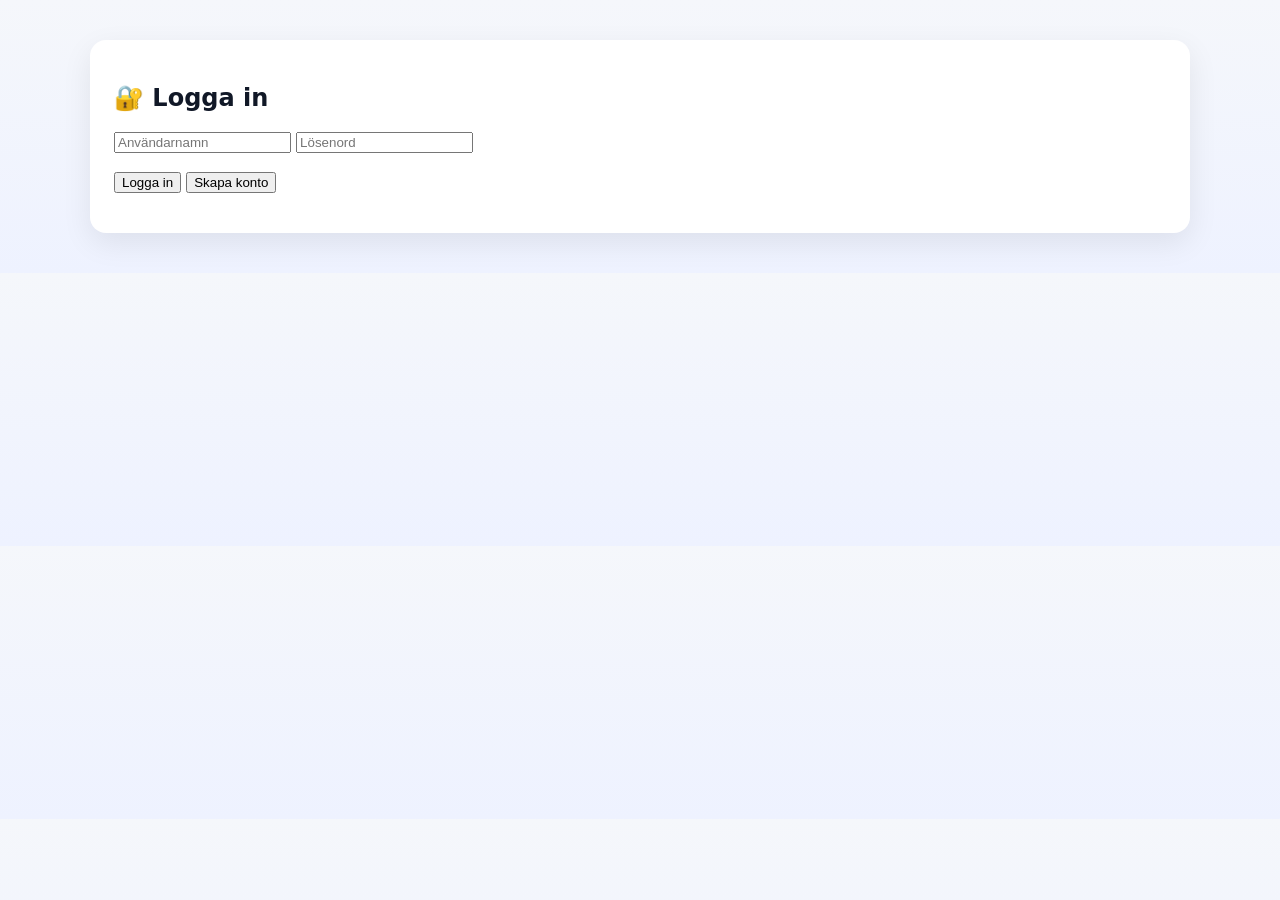
<file: login.html>
<!DOCTYPE html>
<html lang="sv">
<head>
    <meta charset="UTF-8">
    <title>Login</title>
    <link rel="stylesheet" href="style.css">
</head>
<body>

<div class="card">
    <h2>🔐 Logga in</h2>

    <input type="text" id="username" placeholder="Användarnamn">
    <input type="password" id="password" placeholder="Lösenord">

    <br><br>

    <button onclick="login()">Logga in</button>
    <button onclick="register()">Skapa konto</button>

    <p id="message"></p>
</div>

<script src="auth.js"></script>

</body>
</html>
</file>
<file: style.css>
/* ==========================================
   🌍 GLOBAL RESET / BAS
========================================== */

* {
    box-sizing: border-box;
}

body {
    font-family: 'Inter', system-ui, -apple-system, sans-serif;
    background: linear-gradient(180deg, #f5f7fb, #eef2ff);
    margin: 0;
    color: #111827;
}

/* ==========================================
   🔝 TOPBAR
========================================== */

.topbar {
    display: flex;
    justify-content: space-between;
    align-items: center;
    padding: 14px 24px;
    background: rgba(255,255,255,0.85);
    backdrop-filter: blur(12px);
    border-bottom: 1px solid #e5e7eb;
    position: sticky;
    top: 0;
    z-index: 50;
}

.topbar-left {
    font-weight: 600;
    font-size: 15px;
}

.topbar-right {
    display: flex;
    align-items: center;
    gap: 12px;
}

.user-box {
    cursor: pointer;
    font-size: 14px;
    color: #555;
}

/* ==========================================
   🔵 BUTTONS
========================================== */

.primary-btn {
    background: linear-gradient(135deg, #2563eb, #1d4ed8);
    color: white;
    border: none;
    padding: 10px 16px;
    border-radius: 10px;
    cursor: pointer;
    font-size: 14px;
    transition: all 0.2s ease;
    box-shadow: 0 6px 14px rgba(37,99,235,0.25);
}

.primary-btn:hover {
    transform: translateY(-1px);
    box-shadow: 0 10px 22px rgba(37,99,235,0.3);
}

.logout-btn {
    background: #ef4444;
    color: white;
    border: none;
    padding: 10px 14px;
    border-radius: 10px;
    cursor: pointer;
}

.logout-btn:hover {
    background: #dc2626;
}

/* ==========================================
   🎯 ACTION CARDS
========================================== */

.actions {
    display: flex;
    justify-content: center;
    gap: 20px;
    margin: 30px auto;
    max-width: 1100px;
}

.action-card {
    background: white;
    padding: 20px;
    border-radius: 16px;
    cursor: pointer;
    flex: 1;
    text-align: center;
    font-weight: 500;
    box-shadow: 0 8px 24px rgba(0,0,0,0.06);
    transition: all 0.25s ease;
}

.action-card:hover {
    transform: translateY(-6px);
    box-shadow: 0 16px 40px rgba(0,0,0,0.12);
}

/* ==========================================
   📅 KALENDER
========================================== */

main {
    max-width: 1100px;
    margin: auto;
}

#calendar {
    background: white;
    padding: 18px;
    border-radius: 16px;
    border: 1px solid #e5e7eb;
    box-shadow: 0 14px 40px rgba(0,0,0,0.08);
}

/* ==========================================
   📅 FULLCALENDAR
========================================== */

.fc {
    font-size: 14px;
}

.fc-toolbar-title {
    font-size: 20px;
    font-weight: 600;
}

/* buttons */
.fc-button {
    background: transparent !important;
    border: none !important;
    color: #374151 !important;
    padding: 6px 10px !important;
}

.fc-button:hover {
    background: #f3f4f6 !important;
    border-radius: 6px;
}

.fc-button-group {
    background: #f3f4f6;
    border-radius: 10px;
    padding: 3px;
}

.fc-button-active {
    background: #111827 !important;
    color: white !important;
    border-radius: 8px !important;
}

/* ==========================================
   📅 DAGAR (HEATMAP SAFE)
========================================== */

.fc-daygrid-day {
    background: white;
    transition: all 0.2s ease;
    position: relative;
}

/* 🔥 heatmap layer */
.fc-daygrid-day::after {
    content: "";
    position: absolute;
    inset: 2px;
    border-radius: 10px;
    pointer-events: none;
    z-index: 0;
}

/* hover */
.fc-daygrid-day:hover {
    background: #f9fafb;
}

/* today */
.fc-day-today {
    background: linear-gradient(180deg, #eef6ff, #f8fbff) !important;
}

/* ==========================================
   🎯 EVENTS (🔥 FINAL COLOR SAFE FIX)
========================================== */

/* ❌ TA BORT ALLT SOM DÖDAR FÄRG */
/* (den här var din största bug tidigare) */

/* event container */
.fc-daygrid-event-harness {
    margin-bottom: 3px;
}

/* 🔥 CRITICAL: låt inline style vinna */
.fc-event {
    border: none !important;
    border-radius: 999px !important;
    padding: 5px 12px;
    font-size: 11px;
    font-weight: 600;
    color: #fff !important;

    display: flex;
    align-items: center;

    box-shadow: 0 6px 18px rgba(0,0,0,0.2);
    transition: all 0.2s ease;

    backdrop-filter: blur(2px);
    will-change: transform;

    position: relative;
    z-index: 2;

    /* 🔥 VIKTIGASTE: låt JS styra färg */
    background-color: inherit !important;
    border-color: inherit !important;
}

/* hover */
.fc-event:hover {
    transform: translateY(-2px) scale(1.04);
    filter: brightness(0.95);
}

/* active */
.fc-event:active {
    transform: scale(0.95);
}

/* text */
.fc-event-title {
    white-space: nowrap;
    overflow: hidden;
    text-overflow: ellipsis;
}

/* spacing */
.fc-daygrid-event {
    margin-top: 3px;
}

/* remove dot mode */
.fc-daygrid-event-dot {
    display: none;
}

/* ==========================================
   📋 LISTA
========================================== */

.card {
    background: white;
    padding: 24px;
    margin: 40px auto;
    max-width: 1100px;
    border-radius: 16px;
    box-shadow: 0 10px 30px rgba(0,0,0,0.08);
}

/* ==========================================
   🪟 MODAL
========================================== */

.modal-overlay {
    position: fixed;
    inset: 0;
    background: rgba(0,0,0,0.35);
    backdrop-filter: blur(10px);
    display: none;
    z-index: 1000;
}

.modal {
    position: fixed;
    top: 50%;
    left: 50%;
    transform: translate(-50%, -50%) scale(0.92);
    background: white;
    border-radius: 20px;
    width: 380px;
    max-width: 90%;
    box-shadow: 0 30px 80px rgba(0,0,0,0.25);
    opacity: 0;
    z-index: 1001;
    transition: all 0.25s ease;
    pointer-events: none;
}

.modal.active {
    opacity: 1;
    transform: translate(-50%, -50%) scale(1);
    pointer-events: auto;
}

.modal-content {
    padding: 26px;
    display: flex;
    flex-direction: column;
    gap: 16px;
}

.modal h3 {
    text-align: center;
    font-size: 20px;
}

/* inputs */
.modal input,
.modal select {
    width: 100%;
    padding: 12px;
    border-radius: 10px;
    border: 1px solid #e5e7eb;
    background: #f9fafb;
    transition: all 0.15s ease;
}

.modal input:focus,
.modal select:focus {
    border-color: #2563eb;
    background: white;
    box-shadow: 0 0 0 3px rgba(37,99,235,0.15);
}
/* ==========================================
   🎨 GROUP COLOR PICKER (NEW)
========================================== */

.color-dot {
    width: 24px;
    height: 24px;
    border-radius: 50%;
    cursor: pointer;
    border: 2px solid transparent;
    transition: all 0.2s ease;
}

.color-dot:hover {
    transform: scale(1.15);
}

.color-dot.active {
    border: 2px solid #111827;
    transform: scale(1.15);
}

/* preview box smooth animation */
#groupPreview {
    transition: background 0.25s ease;
}
/* ==========================================
   👤 EMPLOYEE LIST CLICKABLE (NEW)
========================================== */

#employeeList li {
    cursor: pointer;
    transition: all 0.2s ease;
    position: relative;
}

#employeeList li:hover {
    background: #f1f5f9;
    transform: translateX(4px);
}

/* ✏️ edit hint icon */
#employeeList li::after {
    content: "✏️";
    position: absolute;
    right: 10px;
    top: 10px;
    opacity: 0.4;
    font-size: 12px;
}

#employeeList li:hover::after {
    opacity: 1;
}
/* ==========================================
   👤 EMPLOYEE CARD UI (NEW)
========================================== */

.employee-card {
    background: white;
    border-radius: 12px;
    padding: 12px;
    margin-bottom: 10px;
    cursor: pointer;
    transition: all 0.2s ease;
    box-shadow: 0 6px 18px rgba(0,0,0,0.05);
}

.employee-card:hover {
    transform: translateY(-2px);
    box-shadow: 0 10px 26px rgba(0,0,0,0.1);
}

.employee-card-top {
    display: flex;
    justify-content: space-between;
    align-items: center;
}

.employee-name {
    font-weight: 600;
}

.employee-group {
    font-size: 11px;
    color: #6b7280;
    margin-left: 6px;
}

.employee-edit {
    opacity: 0.5;
    font-size: 12px;
}

.employee-card:hover .employee-edit {
    opacity: 1;
}

.employee-progress {
    height: 6px;
    background: #e5e7eb;
    border-radius: 999px;
    margin-top: 8px;
}

.employee-progress-fill {
    height: 100%;
    border-radius: 999px;
}

.employee-meta {
    font-size: 12px;
    color: #6b7280;
    margin-top: 4px;
}
/* ==========================================
   📱 RESPONSIVE
========================================== */

@media (max-width: 700px) {
    .actions {
        flex-direction: column;
    }
}
</file>
